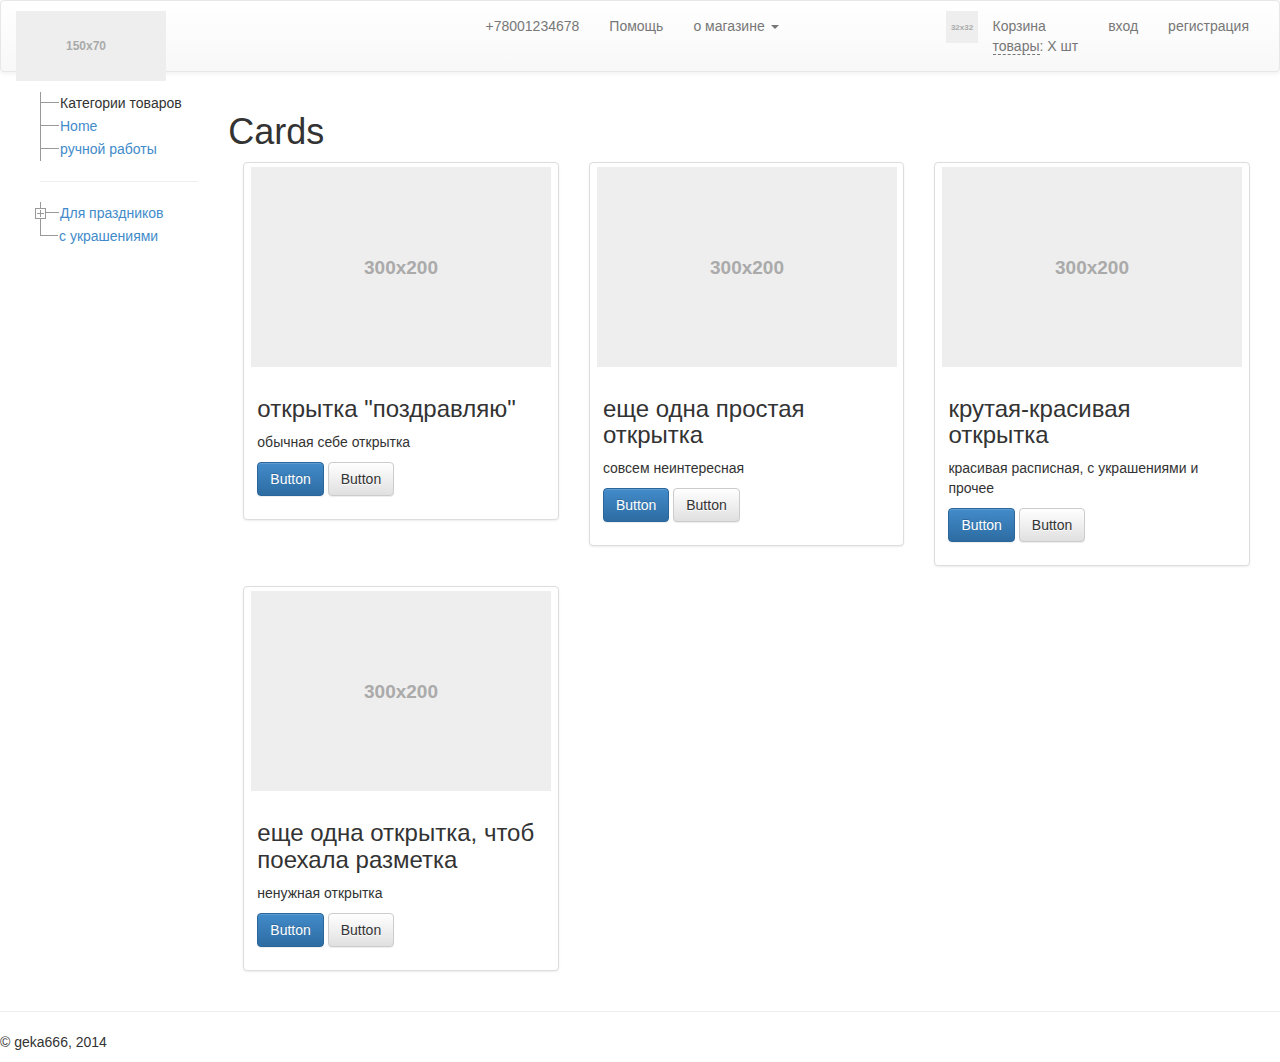
<file: site/cat.html>
<!DOCTYPE html>
<html>
<head>
	<meta http-equiv="Content-Type" content="text/html; charset=utf-8" />
	<meta name="language" content="en" />

    <link rel="stylesheet" href="css/bootstrap.css"  type="text/css"/>
    <link rel="stylesheet" href="css/bootstrap-theme.css"  type="text/css"/>
    <script type="text/javascript" src="js/jquery-2.1.0.min.js"></script>
    <script type="text/javascript" src="js/bootstrap.min.js"></script>

    <link rel="stylesheet" href="css/main.css" type="text/css"/>
    <script type="text/javascript" src="js/main.js"></script>

<!--
    <link rel="stylesheet" href="css/bootstrap-image-gallery.css" type="text/css"/>
    <script type="text/javascript" src="js/bootstrap-image-gallery.js"></script>
-->
    <!--
    <link rel="stylesheet" type="text/css" href="/css/screen.css" media="screen, projection" />
    <link rel="stylesheet" type="text/css" href="/css/print.css" media="print" />
    <link rel="stylesheet" type="text/css" href="/css/main.css" />
    <link rel="stylesheet" type="text/css" href="/css/form.css" />
-->
	<title>Интернет-магазин - Cards</title>
</head>

<body>

<div id="header">
    <nav class="navbar navbar-default" role="navigation">
        <div class="container-fluid">

            <div class="navbar-header">
                <button type="button" class="navbar-toggle" data-toggle="collapse" data-target="#bs-example-navbar-collapse-1">
                    <span class="sr-only">Toggle navigation</span>
                    <span class="icon-bar"></span>
                    <span class="icon-bar"></span>
                    <span class="icon-bar"></span>
                </button>
                <a href="">
                    <img src="img/150x70.svg" class="img-responsive" style="position:relative;top:10px">
                </a>
            </div>

            <div class="collapse navbar-collapse" id="bs-example-navbar-collapse-1">
                <div class="col-sm-1 col-md-2 col-lg-3"></div>
                <ul class="nav navbar-nav">
                    <li><p class="navbar-text">+78001234678</p></li>
                    <li><a href="/index.php/eshop/page?view=about">Помощь</a></li>
                    <li class="dropdown">
                        <a href="#" class="dropdown-toggle" data-toggle="dropdown">о магазине <b class="caret"></b></a>
                        <ul class="dropdown-menu">
                            <li><a href="#">оплата</a></li>
                            <li><a href="#">доставка</a></li>
                            <li><a href="#">Something else here</a></li>
                            <li class="divider"></li>
                            <li><a href="#">Separated link</a></li>
                        </ul>
                    </li>
                </ul>
                <!-- зависит уже от пользователя/админа -->
                <ul class="nav navbar-nav navbar-right">
                    <!-- корзина -->
                    <li><img src="img/32x32.svg" class="img-responsive" style="position:relative;top:10px;"></li>
                    <li>
                        <p class="navbar-text">
                            <a href="#" class="navbar-link">Корзина</a>
                            <br />
                            <a href="#" class="navbar-link jslink">товары</a>: X шт
                        </p>
                    </li>
                    <!-- авторизация -->
                    <li><a href="#">вход</a></li>
                    <li><a href="#">регистрация</a></li>
                    <!-- <a href="#">личный кабинет</a> -->
                </ul>
            </div><!-- /.navbar-collapse -->
        </div><!-- /.container-fluid -->
    </nav>
</div>

<div id="page1">
        <div class="container-fluid">
        <div class="row">
            <div id="menu" class="col-xs-12 col-sm-4 col-md-3 col-lg-2">
                <ul class="ul-treefree ul-dropfree">
                    <li class="nav-header">Категории товаров</li>
                    <li class="active"><a href="#">Home</a></li>
                    <li><a href="#">ручной работы</a></li>
                    <hr />
                    <li>
                        <a href="#">Для праздников</a>
                        <ul class="">
                            <li><a href="#">новый год</a></li>
                            <li><a href="#">23 февраля</a></li>
                            <li><a href="#">8 марта</a></li>
                            <li><a href="#">день рождения</a></li>
                        </ul>
                    </li>
                    <li><a href="#">с украшениями</a></li>
                </ul>
            </div>
            <div id="content" class="col-xs-12 col-sm-8 col-md-9 col-lg-10">
                <!-- breadcrumbs -->
                                                                    <!-- end breadcrumbs -->

                
<h1>Cards</h1>

                <div class="col-sm-6 col-md-4">
                    <div class="thumbnail">
                        <img src="img/300x200.svg" alt="...">
                        <div class="caption">
                            <h3>открытка "поздравляю"</h3>
                            <p>обычная себе открытка</p>
                            <p><a href="#" class="btn btn-primary" role="button">Button</a> <a href="#" class="btn btn-default" role="button">Button</a></p>
                        </div>
                    </div>
                </div>
                <div class="col-sm-6 col-md-4">
                    <div class="thumbnail">
                        <img src="img/300x200.svg" alt="...">
                        <div class="caption">
                            <h3>еще одна простая открытка</h3>
                            <p>совсем неинтересная</p>
                            <p><a href="#" class="btn btn-primary" role="button">Button</a> <a href="#" class="btn btn-default" role="button">Button</a></p>
                        </div>
                    </div>
                </div>
                <div class="col-sm-6 col-md-4">
                    <div class="thumbnail">
                        <img src="img/300x200.svg" alt="...">
                        <div class="caption">
                            <h3>крутая-красивая открытка</h3>
                            <p>красивая расписная, с украшениями и прочее</p>
                            <p><a href="#" class="btn btn-primary" role="button">Button</a> <a href="#" class="btn btn-default" role="button">Button</a></p>
                        </div>
                    </div>
                </div>
                <div class="col-sm-6 col-md-4">
                    <div class="thumbnail">
                        <img src="img/300x200.svg" alt="...">
                        <div class="caption">
                            <h3>еще одна открытка, чтоб поехала разметка</h3>
                            <p>ненужная открытка</p>
                            <p><a href="#" class="btn btn-primary" role="button">Button</a> <a href="#" class="btn btn-default" role="button">Button</a></p>
                        </div>
                    </div>
                </div>
            </div>
        </div>
    </div>
</div>

<div id="footer" class="clearfix">
    <hr />
    <p>&copy; geka666, 2014</p>
</div>
<!--
	<div id="mainmenu">
		<ul id="yw0">
<li><a href="/index.php/site/index">Home</a></li>
<li><a href="/index.php/site/page?view=about">About</a></li>
<li><a href="/index.php/site/contact">Contact</a></li>
<li><a href="/index.php/site/login">Login</a></li>
</ul>	</div>
-->


</body>
</html>
</file>
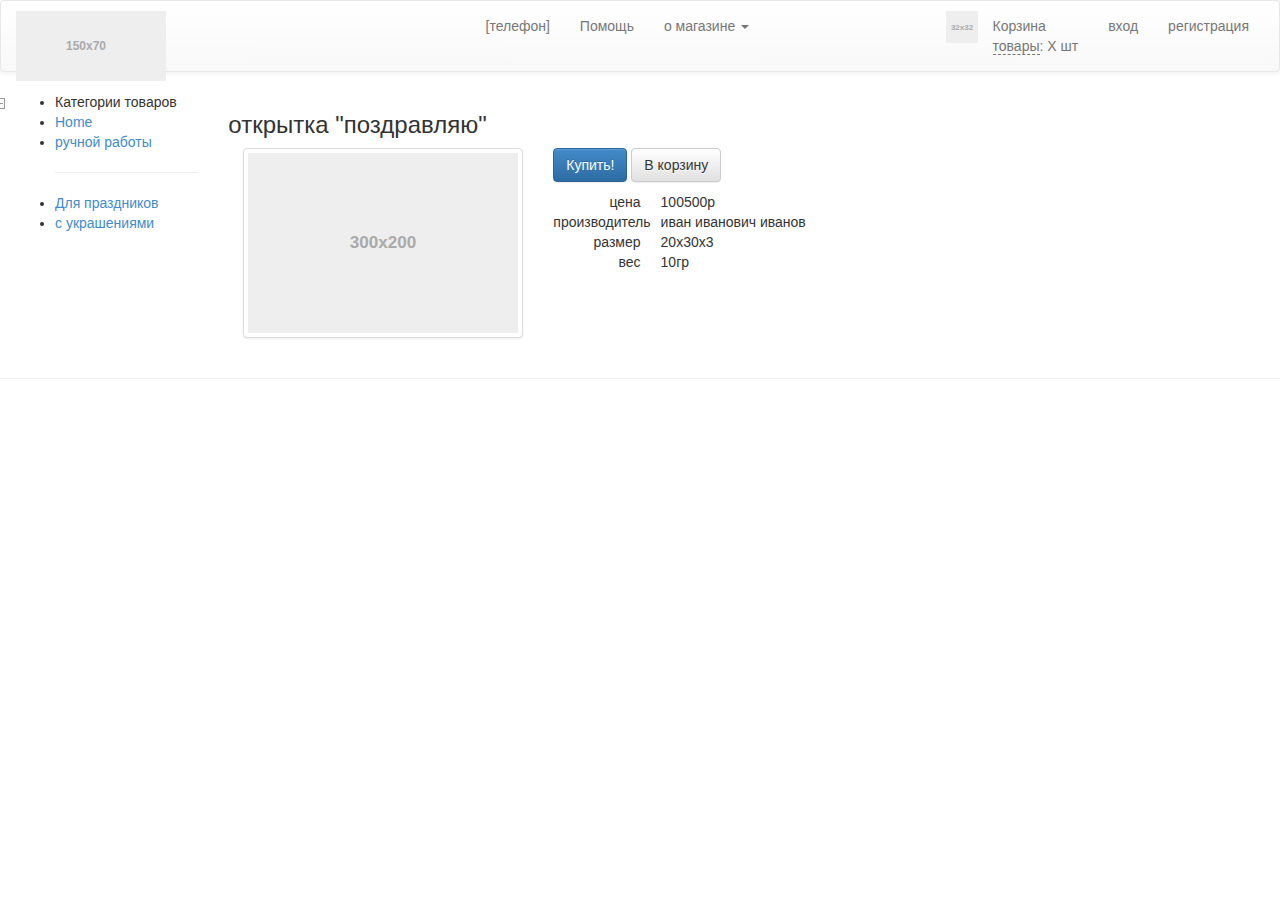
<file: site/one.html>
<!DOCTYPE html>
<html>
<head>
    <meta http-equiv="content-type" content="text/html; charset=UTF-8">
    <title>Интернет-магазин</title>
    <link rel="stylesheet" href="css/bootstrap.css"  type="text/css"/>
    <link rel="stylesheet" href="css/bootstrap-theme.css"  type="text/css"/>
    <script type="text/javascript" src="js/jquery-2.1.0.min.js"></script>
    <script type="text/javascript" src="js/bootstrap.min.js"></script>
    <!--
    <link rel="stylesheet" href="http://netdna.bootstrapcdn.com/bootstrap/3.1.1/css/bootstrap.min.css">
    <link rel="stylesheet" href="http://netdna.bootstrapcdn.com/bootstrap/3.1.1/css/bootstrap-theme.min.css">
    <script src="http://netdna.bootstrapcdn.com/bootstrap/3.1.1/js/bootstrap.min.js"></script>
    <script src="http://code.jquery.com/jquery-1.11.0.min.js"></script>
    -->
    <link rel="stylesheet" href="css/main.css" type="text/css"/>
    <script type="text/javascript" src="js/main.js"></script>
</head>
<body>

<div id="header">
    <nav class="navbar navbar-default" role="navigation">
        <div class="container-fluid">

            <div class="navbar-header">
                <button type="button" class="navbar-toggle" data-toggle="collapse" data-target="#bs-example-navbar-collapse-1">
                    <span class="sr-only">Toggle navigation</span>
                    <span class="icon-bar"></span>
                    <span class="icon-bar"></span>
                    <span class="icon-bar"></span>
                </button>
                <!-- +ссылка на главную -->
                <img src="img/150x70.svg" class="img-responsive" style="position:relative;top:10px">
            </div>

            <div class="collapse navbar-collapse" id="bs-example-navbar-collapse-1">
                <div class="col-sm-1 col-md-2 col-lg-3"></div>
                <ul class="nav navbar-nav">
                    <li><p class="navbar-text">[телефон]</p></li>
                    <li><a href="#">Помощь</a></li>
                    <li class="dropdown">
                        <a href="#" class="dropdown-toggle" data-toggle="dropdown">о магазине <b class="caret"></b></a>
                        <ul class="dropdown-menu">
                            <li><a href="#">оплата</a></li>
                            <li><a href="#">доставка</a></li>
                            <li><a href="#">Something else here</a></li>
                            <li class="divider"></li>
                            <li><a href="#">Separated link</a></li>
                        </ul>
                    </li>
                </ul>
                <ul class="nav navbar-nav navbar-right">
                    <!-- корзина -->
                    <li><img src="img/32x32.svg" class="img-responsive" style="position:relative;top:10px;"></li>
                    <li>
                        <p class="navbar-text">
                            <a href="#" class="navbar-link">Корзина</a>
                            <br />
                            <a href="#" class="navbar-link jslink">товары</a>: X шт
                        </p>
                    </li>
                    <!-- авторизация -->
                    <li><a href="#">вход</a></li>
                    <li><a href="#">регистрация</a></li>
                    <!-- <a href="#">личный кабинет</a> -->
                </ul>
            </div><!-- /.navbar-collapse -->
        </div><!-- /.container-fluid -->
    </nav>
</div>


<div class="container-fluid">
    <div class="row">
        <div id="menu" class="col-sm-2">
            <ul class="ultreefree ul-dropfree">
                <li class="nav-header">Категории товаров</li>
                <li class="active"><a href="#">Home</a></li>
                <li><a href="#">ручной работы</a></li>
                <hr />
                <li>
                <a href="#">Для праздников</a>
                <ul class="">
                    <li><a href="#">новый год</a></li>
                    <li><a href="#">23 февраля</a></li>
                    <li><a href="#">8 марта</a></li>
                    <li><a href="#">день рождения</a></li>
                </ul>
                </li>
                <li><a href="#">с украшениями</a></li>
            </ul>
        </div>
        <div id="content" class="col-sm-9">
            <h3>открытка "поздравляю"</h3>
            <div class="col-sm-4">
                <div class="thumbnail">
                    <img src="img/300x200.svg" alt="...">
                </div>
            </div>
            <div class="col-sm-5">
                <p><a href="#" class="btn btn-primary" role="button">Купить!</a> <a href="#" class="btn btn-default" role="button">В корзину</a></p>
                <div class="fll mlabel">цена</div>
                <div class="fll">100500р</div>
                <div class="clearfix"></div>
                <div class="fll mlabel">производитель</div>
                <div class="fll">иван иванович иванов</div>
                <div class="clearfix"></div>
                <div class="fll mlabel">размер</div>
                <div class="fll">20x30x3</div>
                <div class="clearfix"></div>
                <div class="fll mlabel">вес</div>
                <div class="fll">10гр</div>
                <div class="clearfix"></div>
            </div>
        </div> <!-- end of content -->
    </div>
</div>

<div id="footer">
    <hr />
</div>

</body>
</html>
</file>
<file: site/css/main.css>
#content{
    float:left;
    margin-left: auto;
    margin-right: auto;
}
.left_menu{
    float:left;
    margin-left: 1em;
    margin-right: 1em;
}

a.jslink {
    text-decoration: none;
    border-bottom: 1px dashed;
}
a.jslink:hover {
    text-decoration: none;
    border-bottom: 1px dashed;
}

/* ul-dropfree */
ul.ul-dropfree div.drop {
    width:11px;
    height:11px;
    position:absolute;
    z-index:10;
    top:6px;
    left:-6px;
    background-image: url('[data-uri]');
    background-position:-11px 0;
    background-repeat:no-repeat;
    cursor:pointer;
}
/* ul-treefree */
ul.ul-treefree { padding-left:25px; }
ul.ul-treefree ul { margin:0; padding-left:6px; }
ul.ul-treefree li { position:relative; list-style:none outside none; border-left:solid 1px #999; margin:0; padding:0 0 0 19px; line-height:23px; }
ul.ul-treefree li:before { content:''; display:block; border-bottom:solid 1px #999; position:absolute; width:18px; height:11px; left:0; top:0; }
ul.ul-treefree li:last-child { border-left:0 none; }
ul.ul-treefree li:last-child:before { border-left:solid 1px #999; }


.fll{
    float: left;
}

.mlabel{
    text-align: right;
    width: 30%;
    padding-right: 20px;
}

.vac{
    vertical-align : middle;
}

.cnt_text{
    text-align: right;
}
</file>
